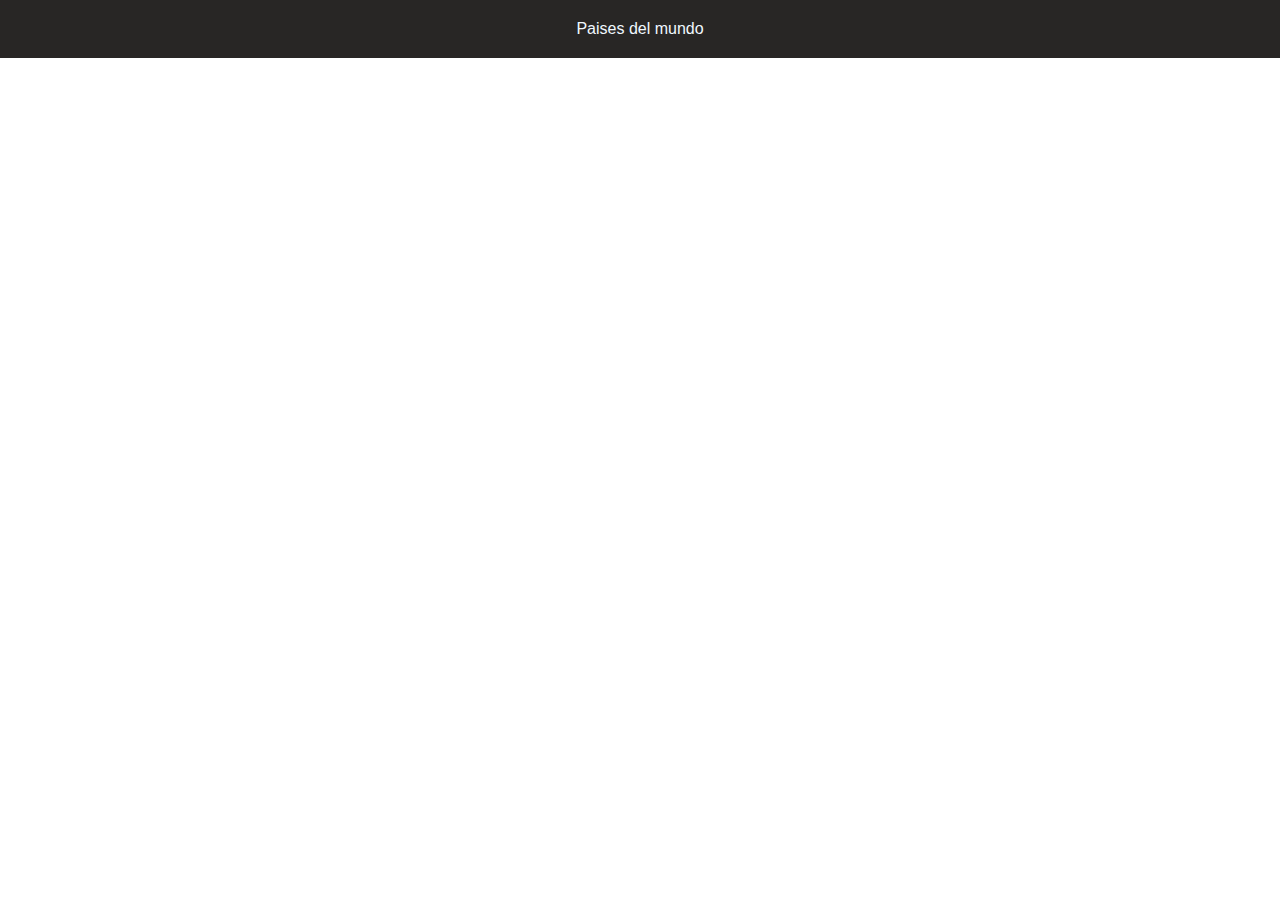
<file: index.html>
<!DOCTYPE html>
<html lang="en">
<head>
    <meta charset="UTF-8">
    <meta http-equiv="X-UA-Compatible" content="IE=edge">
    <meta name="viewport" content="width=device-width, initial-scale=1.0">
    <link rel="stylesheet" href="./style.css/style.css">
    <title>Banderas</title>
</head>
<body>
    <nav>
        Paises del mundo 
    </nav>
    <section>
<!-- <div class="country">
    <h2>colombia</h2>
    <img src="" alt="" width="">
    <p>poblacion = 123123</p>
    <p>region= asjdnsa</p>
    <p>capital = bogota</p>
<a href="./index2.html"><button class="moreInfo">more info</button></a>  -->


    </section>
    <script src="./main.js"></script>
</body>
</html>
</file>
<file: style.css/style.css>
*{
    margin: 0%;
    padding: 0%;
    box-sizing: border-box;
    font-family: 'Outfit', sans-serif;
}
nav{
    text-align: center;
    background-color: rgb(40, 38, 37);
    color: aliceblue;
    padding: 20px;
}

section{
    display: flex;
    flex-wrap: wrap;
    gap: 25px;
    justify-content: center;
    padding: 20px;
    background-image:url("https://diario16.com/wp-content/uploads/2018/12/Tierra-mundo.jpg") ;
    background-position: center 100%;
    background-size: contain;
color: #fff;
}

.country{
    display: flex;
    flex-direction: column;
    border: 1px solid white;
    border-radius: 5px;
    padding: 10px;
    gap: 5px;
}
.moreInfo{
      align-items: center;
      appearance: none;
      background-color: #fff;
      border-radius: 24px;
      border-style: none;
      box-shadow: rgba(0, 0, 0, .2) 0 3px 5px -1px,rgba(0, 0, 0, .14) 0 6px 10px 0,rgba(0, 0, 0, .12) 0 1px 18px 0;
      box-sizing: border-box;
      color: #3c4043;
      cursor: pointer;
      display: inline-flex;
      fill: currentcolor;
      font-family: "Google Sans",Roboto,Arial,sans-serif;
      font-size: 14px;
      font-weight: 500;
      height: 48px;
      justify-content: center;
      letter-spacing: .25px;
      line-height: normal;
      max-width: 100%;
      overflow: visible;
      padding: 2px 24px;
      position: relative;
      text-align: center;
      text-transform: none;
      transition: box-shadow 280ms cubic-bezier(.4, 0, .2, 1),opacity 15ms linear 30ms,transform 270ms cubic-bezier(0, 0, .2, 1) 0ms;
      user-select: none;
      -webkit-user-select: none;
      touch-action: manipulation;
      width: max-content;
      will-change: transform,opacity;
      z-index: 0;
    }
    
    .button-17:hover {
      background: #F6F9FE;
      color: #174ea6;
    }
    
    .button-17:active {
      box-shadow: 0 4px 4px 0 rgb(60 64 67 / 30%), 0 8px 12px 6px rgb(60 64 67 / 15%);
      outline: none;
    }
    
    .button-17:focus {
      outline: none;
      border: 2px solid #4285f4;
    }
    
    .button-17:not(:disabled) {
      box-shadow: rgba(60, 64, 67, .3) 0 1px 3px 0, rgba(60, 64, 67, .15) 0 4px 8px 3px;
    }
    
    .button-17:not(:disabled):hover {
      box-shadow: rgba(60, 64, 67, .3) 0 2px 3px 0, rgba(60, 64, 67, .15) 0 6px 10px 4px;
    }
    
    .button-17:not(:disabled):focus {
      box-shadow: rgba(60, 64, 67, .3) 0 1px 3px 0, rgba(60, 64, 67, .15) 0 4px 8px 3px;
    }
    
    .button-17:not(:disabled):active {
      box-shadow: rgba(60, 64, 67, .3) 0 4px 4px 0, rgba(60, 64, 67, .15) 0 8px 12px 6px;
    }
    
    .button-17:disabled {
      box-shadow: rgba(60, 64, 67, .3) 0 1px 3px 0, rgba(60, 64, 67, .15) 0 4px 8px 3px;
    }
.Fondo{
  background-image: url("https://media.giphy.com/media/5z0Clc1s7uQfxuC1eG/giphy.gif");
  background-position: center 25%; 
  background-size: cover;
  display: flex;
  flex-direction: column;
  justify-content: center;
  align-items: center;
  color: #F6F9FE;
  padding: 50px;
}
</file>
